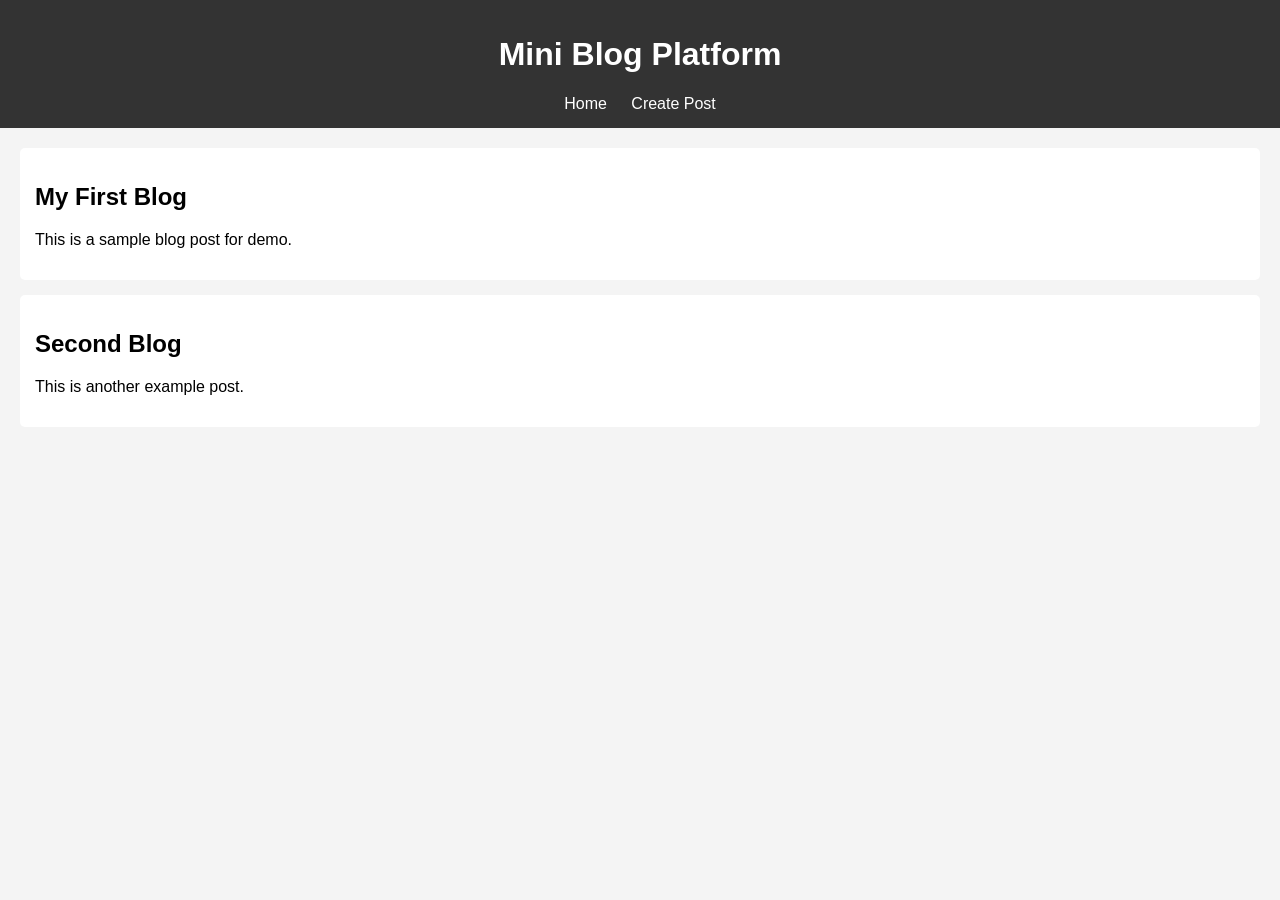
<file: index.html>
<!DOCTYPE html>
<html>
<head>
    <meta name="google-site-verification" content="13vo7G_KgAABchBu4IP7-oxOcG9QQxILrROOjCEBq3Y" />
    <title>Mini Blog Platform</title>
    <link rel="stylesheet" href="style.css">
</head>
<body>
    <header>
        <h1>Mini Blog Platform</h1>
        <nav>
            <a href="index.html">Home</a>
            <a href="create.html">Create Post</a>
        </nav>
    </header>

    <section class="container">
        <div class="post">
            <h2>My First Blog</h2>
            <p>This is a sample blog post for demo.</p>
        </div>

        <div class="post">
            <h2>Second Blog</h2>
            <p>This is another example post.</p>
        </div>
    </section>
</body>
</html>
</file>
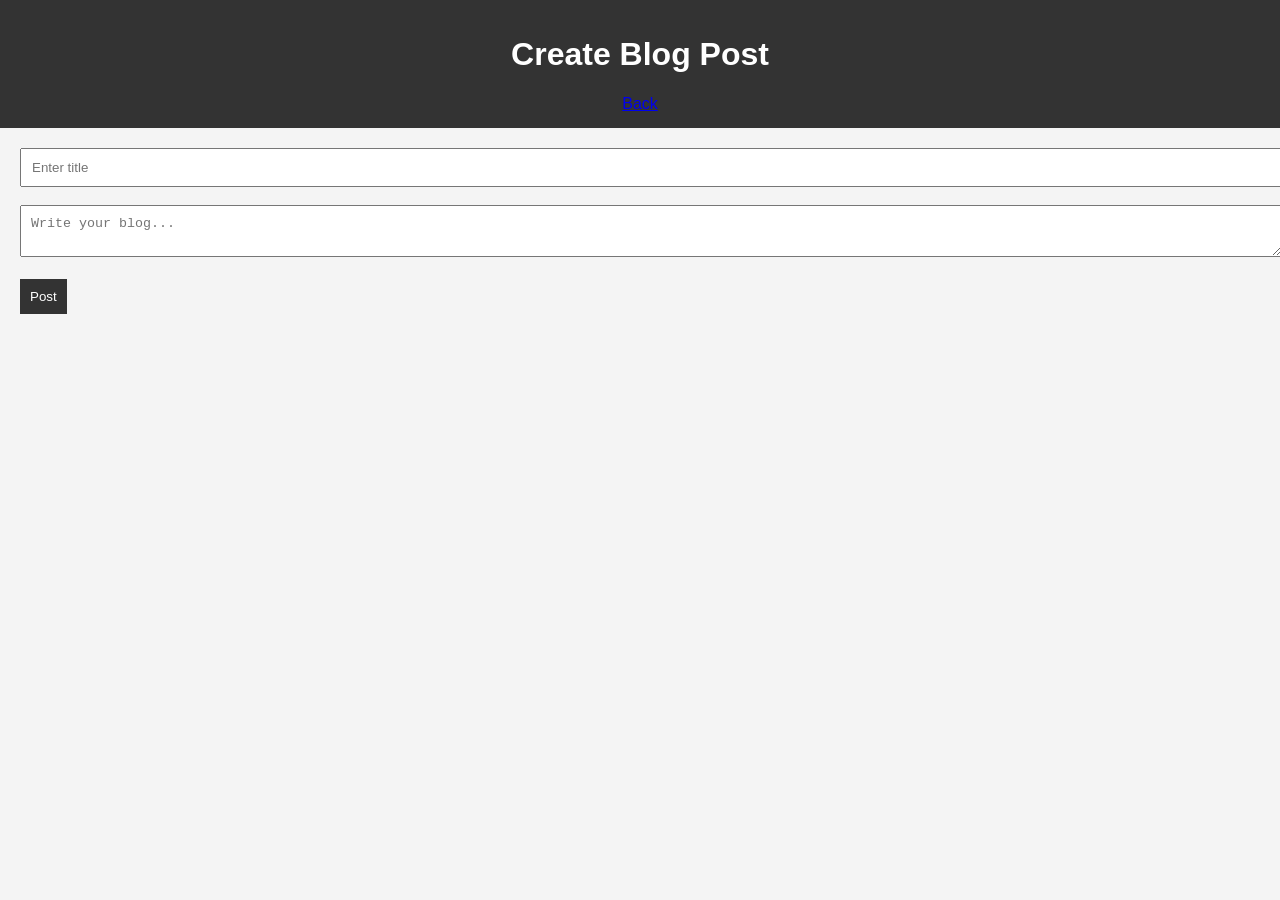
<file: create.html>
<!DOCTYPE html>
<html>
<head>
    <title>Create Post</title>
    <link rel="stylesheet" href="style.css">
</head>
<body>
    <header>
        <h1>Create Blog Post</h1>
        <a href="index.html">Back</a>
    </header>

    <section class="container">
        <form>
            <input type="text" placeholder="Enter title" required><br><br>
            <textarea placeholder="Write your blog..." required></textarea><br><br>
            <button type="submit">Post</button>
        </form>
    </section>
</body>
</html>
</file>
<file: style.css>
body {
    font-family: Arial;
    margin: 0;
    background: #f4f4f4;
}

header {
    background: #333;
    color: white;
    padding: 15px;
    text-align: center;
}

nav a {
    color: white;
    margin: 10px;
    text-decoration: none;
}

.container {
    padding: 20px;
}

.post {
    background: white;
    padding: 15px;
    margin-bottom: 15px;
    border-radius: 5px;
}

form input, form textarea {
    width: 100%;
    padding: 10px;
}

button {
    padding: 10px;
    background: #333;
    color: white;
    border: none;
}
</file>
